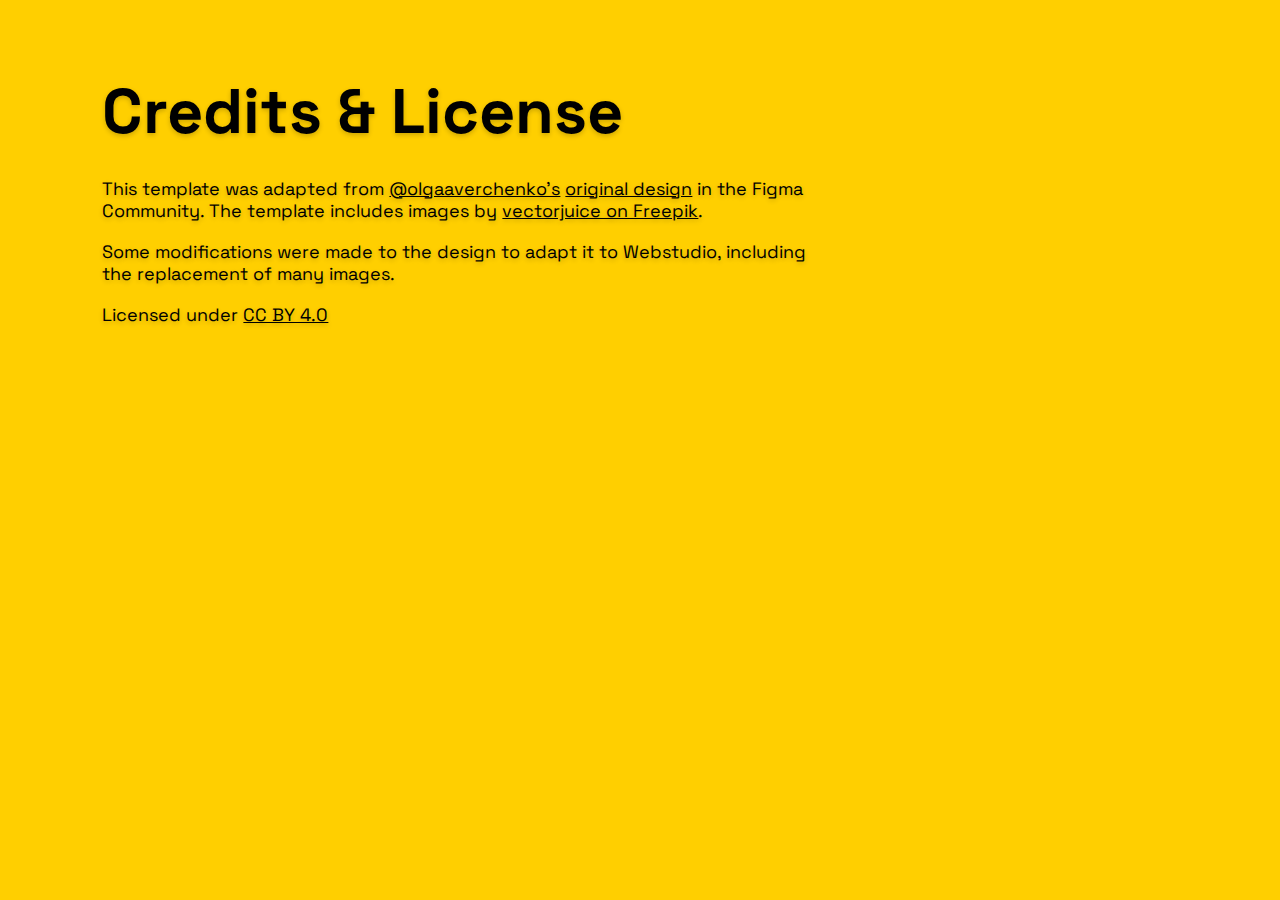
<file: credits/index.html>
<!doctype html>
<html
  lang="en"
  data-ws-project="b6960ecc-0fab-49a2-91eb-7142252a718a"
  data-ws-last-published="2025-12-23T20:10:54.539Z"
>
  <head>
    <link
      rel="stylesheet"
      type="text/css"
      href="/assets/static/app_generated_index-6937cd5a.CXCVG_vi.css"
    />
    <meta charset="UTF-8" />
    <meta name="viewport" content="width=device-width,initial-scale=1" />
    <meta property="og:url" content="https://url/credits" />
    <title>Credits</title>
    <meta property="og:title" content="Credits" />
    <meta property="og:type" content="website" />
    <meta property="og:site_name" content="Positivus" />
    <meta name="robots" content="noindex, nofollow" />
    <meta property="twitter:card" content="summary_large_image" />
    <link rel="icon" href="/assets/logo_r1qaJQiri6sK3rPyq-Sar.svg" />
    <link
      rel="preload"
      href="/assets/SpaceGrotesk-VariableFont_wght_bXdu8z6I3dYnHlxulMG7p.ttf"
      as="font"
      crossorigin="anonymous"
    />
    <script type="application/ld+json">
      {
        "@context": "https://schema.org",
        "@type": "WebSite",
        "name": "Positivus",
        "url": "https://url"
      }
    </script>
  </head>
  <body class="w-body">
    <div class="w-box">
      <main class="w-box">
        <section class="w-box c1hzitv3 c1lb8i4l">
          <div
            class="w-box cayvxmk c1g94nmz crvgmco c1tf9l6w cv8vzg6 c1ixtuxv ccdo1v8 c1o768ho cgjisu9 c3nx5x8 c1buloke cmfd5ud"
          >
            <h1 class="w-heading cmjvuci c10mfbj2 cx6x4m7">
              Credits &amp; License
            </h1>
            <div class="w-box c1r3alm7">
              <p class="w-paragraph">
                This template was adapted from
                <a
                  href="https://www.figma.com/@olgaaverchenko"
                  target="_blank"
                  class="w-rich-text-link c1je04uq c7qy5pm cveejg9 ce9lonv cjrw7s3 c1cwnbqk c3s7c98 c1g6iaa7 cooi6gp cvnld01 ckrvz9r c1lsgh5b c1qcot4p cpta1gi cas8w64 clxubi1 cs2d5f8 ci146ui cv2l5av"
                  >@olgaaverchenko&#x27;s</a
                >
                <a
                  href="https://www.figma.com/community/file/1230604708032389430/positivus-landing-page-design"
                  target="_blank"
                  class="w-rich-text-link c1je04uq c7qy5pm cveejg9 ce9lonv cjrw7s3 c1cwnbqk c3s7c98 c1g6iaa7 cooi6gp cvnld01 ckrvz9r c1lsgh5b c1qcot4p cpta1gi cas8w64 clxubi1 cs2d5f8 ci146ui cv2l5av"
                  >original design</a
                >
                in the Figma Community. The template includes images by
                <a
                  href="https://www.freepik.com/free-vector/pharmaceutical-marketing-abstract-concept-vector-illustration-pharmaceutical-digital-agency-medicine-marketing-strategy-drugs-advertising-medical-equipment-market-promotion-abstract-metaphor_24070982.htm"
                  target="_blank"
                  class="w-rich-text-link c1je04uq c7qy5pm cveejg9 ce9lonv cjrw7s3 c1cwnbqk c3s7c98 c1g6iaa7 cooi6gp cvnld01 ckrvz9r c1lsgh5b c1qcot4p cpta1gi cas8w64 clxubi1 cs2d5f8 ci146ui cv2l5av"
                  >vectorjuice on Freepik</a
                >.
              </p>
              <p class="w-paragraph">
                Some modifications were made to the design to adapt it to
                Webstudio, including the replacement of many images.
              </p>
              <p class="w-paragraph">
                Licensed under
                <a
                  href="https://creativecommons.org/licenses/by/4.0/"
                  target="_blank"
                  class="w-rich-text-link c1je04uq c7qy5pm cveejg9 ce9lonv cjrw7s3 c1cwnbqk c3s7c98 c1g6iaa7 cooi6gp cvnld01 ckrvz9r c1lsgh5b c1qcot4p cpta1gi cas8w64 clxubi1 cs2d5f8 ci146ui cv2l5av"
                  >CC BY 4.0</a
                >
              </p>
            </div>
          </div>
        </section>
      </main>
    </div>
    <script id="vike_pageContext" type="application/json">
      {
        "_urlRewrite": null,
        "pageId": "/pages/credits",
        "routeParams": {},
        "data": {
          "url": "https://url/credits",
          "system": {
            "params": {},
            "search": {},
            "origin": "https://url",
            "pathname": "/credits"
          },
          "resources": {},
          "pageMeta": {
            "title": "Credits",
            "description": "",
            "excludePageFromSearch": true,
            "language": "",
            "socialImageAssetName": "!undefined",
            "socialImageUrl": "",
            "status": 200,
            "redirect": "",
            "custom": []
          }
        }
      }
    </script>
    <script id="vike_globalContext" type="application/json">
      {}
    </script>
    <script
      src="/assets/entries/entry-server-routing.DJWvIjtG.js"
      type="module"
      async
    ></script>
    <link
      rel="modulepreload"
      href="/assets/entries/pages_credits.BlVcVVX6.js"
      as="script"
      type="text/javascript"
    /><link
      rel="modulepreload"
      href="/assets/chunks/chunk-DnubA2KS.js"
      as="script"
      type="text/javascript"
    />
  </body>
</html>
</file>
<file: assets/static/app_generated_index-6937cd5a.CXCVG_vi.css>
@font-face{font-family:Space Grotesk;font-style:normal;font-weight:300 700;font-display:swap;src:url(/assets/SpaceGrotesk-VariableFont_wght_bXdu8z6I3dYnHlxulMG7p.ttf) format("truetype")}@layer presets{:root{display:grid;min-height:100%;font-family:Arial,Roboto,sans-serif;font-size:16px;line-height:1.2;white-space:pre-wrap;white-space-collapse:preserve}b.w-element{font-weight:700;box-sizing:border-box}span.w-element{box-sizing:border-box}body.w-body{box-sizing:border-box;-webkit-font-smoothing:antialiased;-moz-osx-font-smoothing:grayscale;margin:0}div.w-box{box-sizing:border-box}footer.w-box{box-sizing:border-box}main.w-box{box-sizing:border-box}nav.w-box{box-sizing:border-box}section.w-box{box-sizing:border-box}a.w-link{box-sizing:border-box;display:inline-block}div.w-html-embed{display:contents;white-space:normal;white-space-collapse:collapse}h1.w-heading,h2.w-heading,h3.w-heading,p.w-paragraph{box-sizing:border-box}img.w-image{box-sizing:border-box;max-width:100%;display:block;height:auto}div.w-accordion,div.w-item{box-sizing:border-box}h3.w-item-header{box-sizing:border-box;margin-top:0;margin-bottom:0}button.w-item-trigger{font-family:inherit;font-size:100%;line-height:1.15;box-sizing:border-box;text-transform:none;background-color:transparent;background-image:none;border:0px solid rgb(226 232 240 / 1);margin:0;padding:0}div.w-item-content{box-sizing:border-box}div.w-text{box-sizing:border-box;min-height:1em}hr.w-separator{height:1px;color:inherit;box-sizing:border-box;background-color:gray;border-top-style:none;border-right-style:none;border-left-style:none;border-bottom-style:none}form.w-webhook-form{box-sizing:border-box}button.w-button{font-family:inherit;font-size:100%;line-height:1.15;box-sizing:border-box;border-top-style:solid;border-right-style:solid;border-bottom-style:solid;border-left-style:solid;text-transform:none;margin:0}label.w-label{box-sizing:border-box}input.w-text-input{font-family:inherit;font-size:100%;line-height:1.15;box-sizing:border-box;border-top-style:solid;border-right-style:solid;border-bottom-style:solid;border-left-style:solid;display:block;margin:0}textarea.w-text-area{font-family:inherit;font-size:100%;line-height:1.15;box-sizing:border-box;border-top-style:solid;border-right-style:solid;border-bottom-style:solid;border-left-style:solid;resize:none;display:block;margin:0}div.w-dialog-overlay,div.w-dialog-content{box-sizing:border-box}button.w-close-button{background-color:transparent;background-image:none;font-family:inherit;font-size:100%;line-height:1.15;box-sizing:border-box;text-transform:none;border:0px solid rgb(226 232 240 / 1);margin:0;padding:0}a.w-rich-text-link{box-sizing:border-box;display:inline-block}blockquote.w-blockquote{margin:0 0 10px;padding:10px 20px;border-left:5px solid rgb(226 226 226 / 1)}span.w-text-1{box-sizing:border-box}ol.w-list{box-sizing:border-box;margin-top:0;margin-bottom:10px;padding-left:40px}li.w-list-item{box-sizing:border-box}code.w-code-text{font-family:ui-monospace,SFMono-Regular,Consolas,Liberation Mono,Menlo,monospace;font-size:1em;box-sizing:border-box;display:block;padding-left:.2em;padding-right:.2em;background-color:#eee;white-space:pre-wrap;white-space-collapse:preserve}div.w-radio-group{box-sizing:border-box}button.w-radio-group-item{font-family:inherit;font-size:100%;line-height:1.15;box-sizing:border-box;text-transform:none;background-color:transparent;background-image:none;border:0px solid rgb(226 232 240 / 1);margin:0;padding:0}span.w-radio-group-indicator{box-sizing:border-box}}@media all{:root{--font-lineheight-00: .95;--font-lineheight-0: 1.1;--font-lineheight-1: 1.25;--font-lineheight-2: 1.375;--font-lineheight-3: 1.5;--font-lineheight-4: 1.75;--font-lineheight-5: 2;--font-letterspacing-0: -.05em;--font-letterspacing-1: .025em;--font-letterspacing-2: .05em;--font-letterspacing-3: .075em;--font-letterspacing-4: .15em;--font-letterspacing-5: .5em;--font-letterspacing-6: .75em;--font-letterspacing-7: 1em;--font-size-00: .5rem;--font-size-0: .75rem;--font-size-1: 1rem;--font-size-2: 1.1rem;--font-size-3: 1.25rem;--font-size-4: 1.5rem;--font-size-5: 2rem;--font-size-6: 2.5rem;--font-size-7: 3rem;--font-size-8: 3.5rem;--font-size-fluid-0: clamp(.75rem,2vw,1rem);--font-size-fluid-1: clamp(1rem,4vw,1.5rem);--font-size-fluid-2: clamp(1.5rem,6vw,2.5rem);--font-size-fluid-3: clamp(2rem,9vw,3.5rem);--size-000: -.5rem;--size-00: -.25rem;--size-1: .25rem;--size-2: .5rem;--size-3: 1rem;--size-4: 1.25rem;--size-5: 1.5rem;--size-6: 1.75rem;--size-7: 2rem;--size-8: 3rem;--size-9: 4rem;--size-10: 5rem;--size-11: 7.5rem;--size-12: 10rem;--size-13: 15rem;--size-14: 20rem;--size-15: 30rem;--size-px-000: -8px;--size-px-00: -4px;--size-px-1: 4px;--size-px-2: 8px;--size-px-3: 16px;--size-px-4: 20px;--size-px-5: 24px;--size-px-6: 28px;--size-px-7: 32px;--size-px-8: 48px;--size-px-9: 64px;--size-px-10: 80px;--size-px-11: 120px;--size-px-12: 160px;--size-px-13: 240px;--size-px-14: 320px;--size-px-15: 480px;--size-fluid-1: clamp(.5rem,1vw,1rem);--size-fluid-2: clamp(1rem,2vw,1.5rem);--size-fluid-3: clamp(1.5rem,3vw,2rem);--size-fluid-4: clamp(2rem,4vw,3rem);--size-fluid-5: clamp(4rem,5vw,5rem);--size-fluid-6: clamp(5rem,7vw,7.5rem);--size-fluid-7: clamp(7.5rem,10vw,10rem);--size-fluid-8: clamp(10rem,20vw,15rem);--size-fluid-9: clamp(15rem,30vw,20rem);--size-fluid-10: clamp(20rem,40vw,30rem);--size-content-1: 20ch;--size-content-2: 45ch;--size-content-3: 60ch;--size-header-1: 20ch;--size-header-2: 25ch;--size-header-3: 35ch;--size-xxs: 240px;--size-xs: 360px;--size-sm: 480px;--size-md: 768px;--size-lg: 1024px;--size-xl: 1440px;--size-xxl: 1920px;--size-relative-000: -.5ch;--size-relative-00: -.25ch;--size-relative-1: .25ch;--size-relative-2: .5ch;--size-relative-3: 1ch;--size-relative-4: 1.25ch;--size-relative-5: 1.5ch;--size-relative-6: 1.75ch;--size-relative-7: 2ch;--size-relative-8: 3ch;--size-relative-9: 4ch;--size-relative-10: 5ch;--size-relative-11: 7.5ch;--size-relative-12: 10ch;--size-relative-13: 15ch;--size-relative-14: 20ch;--size-relative-15: 30ch;--ease-1: cubic-bezier(.25,0,.5,1);--ease-2: cubic-bezier(.25,0,.4,1);--ease-3: cubic-bezier(.25,0,.3,1);--ease-4: cubic-bezier(.25,0,.2,1);--ease-5: cubic-bezier(.25,0,.1,1);--ease-in-1: cubic-bezier(.25,0,1,1);--ease-in-2: cubic-bezier(.5,0,1,1);--ease-in-3: cubic-bezier(.7,0,1,1);--ease-in-4: cubic-bezier(.9,0,1,1);--ease-in-5: cubic-bezier(1,0,1,1);--ease-out-1: cubic-bezier(0,0,.75,1);--ease-out-2: cubic-bezier(0,0,.5,1);--ease-out-3: cubic-bezier(0,0,.3,1);--ease-out-4: cubic-bezier(0,0,.1,1);--ease-out-5: cubic-bezier(0,0,0,1);--ease-in-out-1: cubic-bezier(.1,0,.9,1);--ease-in-out-2: cubic-bezier(.3,0,.7,1);--ease-in-out-3: cubic-bezier(.5,0,.5,1);--ease-in-out-4: cubic-bezier(.7,0,.3,1);--ease-in-out-5: cubic-bezier(.9,0,.1,1);--ease-elastic-out-1: cubic-bezier(.5,.75,.75,1.25);--ease-elastic-out-2: cubic-bezier(.5,1,.75,1.25);--ease-elastic-out-3: cubic-bezier(.5,1.25,.75,1.25);--ease-elastic-out-4: cubic-bezier(.5,1.5,.75,1.25);--ease-elastic-out-5: cubic-bezier(.5,1.75,.75,1.25);--ease-elastic-in-1: cubic-bezier(.5,-.25,.75,1);--ease-elastic-in-2: cubic-bezier(.5,-.5,.75,1);--ease-elastic-in-3: cubic-bezier(.5,-.75,.75,1);--ease-elastic-in-4: cubic-bezier(.5,-1,.75,1);--ease-elastic-in-5: cubic-bezier(.5,-1.25,.75,1);--ease-elastic-in-out-1: cubic-bezier(.5,-.1,.1,1.5);--ease-elastic-in-out-2: cubic-bezier(.5,-.3,.1,1.5);--ease-elastic-in-out-3: cubic-bezier(.5,-.5,.1,1.5);--ease-elastic-in-out-4: cubic-bezier(.5,-.7,.1,1.5);--ease-elastic-in-out-5: cubic-bezier(.5,-.9,.1,1.5);--ease-step-1: steps(2);--ease-step-2: steps(3);--ease-step-3: steps(4);--ease-step-4: steps(7);--ease-step-5: steps(10);--ease-elastic-1: var(--ease-elastic-out-1);--ease-elastic-2: var(--ease-elastic-out-2);--ease-elastic-3: var(--ease-elastic-out-3);--ease-elastic-4: var(--ease-elastic-out-4);--ease-elastic-5: var(--ease-elastic-out-5);--ease-squish-1: var(--ease-elastic-in-out-1);--ease-squish-2: var(--ease-elastic-in-out-2);--ease-squish-3: var(--ease-elastic-in-out-3);--ease-squish-4: var(--ease-elastic-in-out-4);--ease-squish-5: var(--ease-elastic-in-out-5);--ease-spring-1: linear(0,.006,.025 2.8%,.101 6.1%,.539 18.9%,.721 25.3%,.849 31.5%,.937 38.1%,.968 41.8%,.991 45.7%,1.006 50.1%,1.015 55%,1.017 63.9%,1.001);--ease-spring-2: linear(0,.007,.029 2.2%,.118 4.7%,.625 14.4%,.826 19%,.902,.962,1.008 26.1%,1.041 28.7%,1.064 32.1%,1.07 36%,1.061 40.5%,1.015 53.4%,.999 61.6%,.995 71.2%,1);--ease-spring-3: linear(0,.009,.035 2.1%,.141 4.4%,.723 12.9%,.938 16.7%,1.017,1.077,1.121,1.149 24.3%,1.159,1.163,1.161,1.154 29.9%,1.129 32.8%,1.051 39.6%,1.017 43.1%,.991,.977 51%,.974 53.8%,.975 57.1%,.997 69.8%,1.003 76.9%,1);--ease-spring-4: linear(0,.009,.037 1.7%,.153 3.6%,.776 10.3%,1.001,1.142 16%,1.185,1.209 19%,1.215 19.9% 20.8%,1.199,1.165 25%,1.056 30.3%,1.008 33%,.973,.955 39.2%,.953 41.1%,.957 43.3%,.998 53.3%,1.009 59.1% 63.7%,.998 78.9%,1);--ease-spring-5: linear(0,.01,.04 1.6%,.161 3.3%,.816 9.4%,1.046,1.189 14.4%,1.231,1.254 17%,1.259,1.257 18.6%,1.236,1.194 22.3%,1.057 27%,.999 29.4%,.955 32.1%,.942,.935 34.9%,.933,.939 38.4%,1 47.3%,1.011,1.017 52.6%,1.016 56.4%,1 65.2%,.996 70.2%,1.001 87.2%,1);--ease-bounce-1: linear(0,.004,.016,.035,.063,.098,.141,.191,.25,.316,.391 36.8%,.563,.766,1 58.8%,.946,.908 69.1%,.895,.885,.879,.878,.879,.885,.895,.908 89.7%,.946,1);--ease-bounce-2: linear(0,.004,.016,.035,.063,.098,.141 15.1%,.25,.391,.562,.765,1,.892 45.2%,.849,.815,.788,.769,.757,.753,.757,.769,.788,.815,.85,.892 75.2%,1 80.2%,.973,.954,.943,.939,.943,.954,.973,1);--ease-bounce-3: linear(0,.004,.016,.035,.062,.098,.141 11.4%,.25,.39,.562,.764,1 30.3%,.847 34.8%,.787,.737,.699,.672,.655,.65,.656,.672,.699,.738,.787,.847 61.7%,1 66.2%,.946,.908,.885 74.2%,.879,.878,.879,.885 79.5%,.908,.946,1 87.4%,.981,.968,.96,.957,.96,.968,.981,1);--ease-bounce-4: linear(0,.004,.016 3%,.062,.141,.25,.391,.562 18.2%,1 24.3%,.81,.676 32.3%,.629,.595,.575,.568,.575,.595,.629,.676 48.2%,.811,1 56.2%,.918,.86,.825,.814,.825,.86,.918,1 77.2%,.94 80.6%,.925,.92,.925,.94 87.5%,1 90.9%,.974,.965,.974,1);--ease-bounce-5: linear(0,.004,.016 2.5%,.063,.141,.25 10.1%,.562,1 20.2%,.783,.627,.534 30.9%,.511,.503,.511,.534 38%,.627,.782,1 48.7%,.892,.815,.769 56.3%,.757,.753,.757,.769 61.3%,.815,.892,1 68.8%,.908 72.4%,.885,.878,.885,.908 79.4%,1 83%,.954 85.5%,.943,.939,.943,.954 90.5%,1 93%,.977,.97,.977,1);--layer-1: 1;--layer-2: 2;--layer-3: 3;--layer-4: 4;--layer-5: 5;--layer-important: 2147483647;--shadow-color: 220 3% 15%;--shadow-strength: 1%;--inner-shadow-highlight: inset 0-.5px 0 0#fff,inset 0 .5px 0 0 rgba(0,0,0,.067);--shadow-1: 0 1px 2px -1px hsl(var(--shadow-color)/calc(var(--shadow-strength) + 9%));--shadow-2: 0 3px 5px -2px hsl(var(--shadow-color)/calc(var(--shadow-strength) + 3%)),0 7px 14px -5px hsl(var(--shadow-color)/calc(var(--shadow-strength) + 5%));--shadow-3: 0 -1px 3px 0 hsl(var(--shadow-color)/calc(var(--shadow-strength) + 2%)),0 1px 2px -5px hsl(var(--shadow-color)/calc(var(--shadow-strength) + 2%)),0 2px 5px -5px hsl(var(--shadow-color)/calc(var(--shadow-strength) + 4%)),0 4px 12px -5px hsl(var(--shadow-color)/calc(var(--shadow-strength) + 5%)),0 12px 15px -5px hsl(var(--shadow-color)/calc(var(--shadow-strength) + 7%));--shadow-4: 0 -2px 5px 0 hsl(var(--shadow-color)/calc(var(--shadow-strength) + 2%)),0 1px 1px -2px hsl(var(--shadow-color)/calc(var(--shadow-strength) + 3%)),0 2px 2px -2px hsl(var(--shadow-color)/calc(var(--shadow-strength) + 3%)),0 5px 5px -2px hsl(var(--shadow-color)/calc(var(--shadow-strength) + 4%)),0 9px 9px -2px hsl(var(--shadow-color)/calc(var(--shadow-strength) + 5%)),0 16px 16px -2px hsl(var(--shadow-color)/calc(var(--shadow-strength) + 6%));--shadow-5: 0 -1px 2px 0 hsl(var(--shadow-color)/calc(var(--shadow-strength) + 2%)),0 2px 1px -2px hsl(var(--shadow-color)/calc(var(--shadow-strength) + 3%)),0 5px 5px -2px hsl(var(--shadow-color)/calc(var(--shadow-strength) + 3%)),0 10px 10px -2px hsl(var(--shadow-color)/calc(var(--shadow-strength) + 4%)),0 20px 20px -2px hsl(var(--shadow-color)/calc(var(--shadow-strength) + 5%)),0 40px 40px -2px hsl(var(--shadow-color)/calc(var(--shadow-strength) + 7%));--shadow-6: 0 -1px 2px 0 hsl(var(--shadow-color)/calc(var(--shadow-strength) + 2%)),0 3px 2px -2px hsl(var(--shadow-color)/calc(var(--shadow-strength) + 3%)),0 7px 5px -2px hsl(var(--shadow-color)/calc(var(--shadow-strength) + 3%)),0 12px 10px -2px hsl(var(--shadow-color)/calc(var(--shadow-strength) + 4%)),0 22px 18px -2px hsl(var(--shadow-color)/calc(var(--shadow-strength) + 5%)),0 41px 33px -2px hsl(var(--shadow-color)/calc(var(--shadow-strength) + 6%)),0 100px 80px -2px hsl(var(--shadow-color)/calc(var(--shadow-strength) + 7%));--inner-shadow-0: inset 0 0 0 1px hsl(var(--shadow-color)/calc(var(--shadow-strength) + 9%));--inner-shadow-1: inset 0 1px 2px 0 hsl(var(--shadow-color)/calc(var(--shadow-strength) + 9%)),var(--inner-shadow-highlight);--inner-shadow-2: inset 0 1px 4px 0 hsl(var(--shadow-color)/calc(var(--shadow-strength) + 9%)),var(--inner-shadow-highlight);--inner-shadow-3: inset 0 2px 8px 0 hsl(var(--shadow-color)/calc(var(--shadow-strength) + 9%)),var(--inner-shadow-highlight);--inner-shadow-4: inset 0 2px 14px 0 hsl(var(--shadow-color)/calc(var(--shadow-strength) + 9%)),var(--inner-shadow-highlight);--ratio-square: 1;--ratio-landscape: 4/3;--ratio-portrait: 3/4;--ratio-widescreen: 16/9;--ratio-ultrawide: 18/5;--ratio-golden: 1.618/1;--gray-0: rgb(255 255 255 / 1);--gray-1: rgb(243 243 243 / 1);--gray-2: unset;--gray-3: unset;--gray-4: unset;--gray-5: unset;--gray-6: rgb(229 229 229 / 1);--gray-7: unset;--gray-8: rgb(137 137 137 / 1);--gray-9: rgb(41 42 50 / 1);--gray-10: rgb(35 31 32 / 1);--gray-11: unset;--gray-12: rgb(0 0 0 / 1);--stone-0: rgb(248 250 251 / 1);--stone-1: rgb(242 244 246 / 1);--stone-2: rgb(235 237 239 / 1);--stone-3: rgb(224 228 229 / 1);--stone-4: rgb(209 214 216 / 1);--stone-5: rgb(177 182 185 / 1);--stone-6: rgb(151 155 157 / 1);--stone-7: rgb(126 130 130 / 1);--stone-8: rgb(102 105 104 / 1);--stone-9: rgb(80 81 79 / 1);--stone-10: rgb(58 58 55 / 1);--stone-11: rgb(37 37 33 / 1);--stone-12: rgb(18 18 16 / 1);--red-0: rgb(255 245 245 / 1);--red-1: rgb(255 227 227 / 1);--red-2: rgb(255 201 201 / 1);--red-3: rgb(255 168 168 / 1);--red-4: rgb(255 135 135 / 1);--red-5: rgb(255 107 107 / 1);--red-6: rgb(250 82 82 / 1);--red-7: rgb(240 62 62 / 1);--red-8: rgb(224 49 49 / 1);--red-9: rgb(201 42 42 / 1);--red-10: rgb(176 37 37 / 1);--red-11: rgb(150 32 32 / 1);--red-12: rgb(125 26 26 / 1);--pink-0: rgb(255 240 246 / 1);--pink-1: rgb(255 222 235 / 1);--pink-2: rgb(252 194 215 / 1);--pink-3: rgb(250 162 193 / 1);--pink-4: rgb(247 131 172 / 1);--pink-5: rgb(240 101 149 / 1);--pink-6: rgb(230 73 128 / 1);--pink-7: rgb(214 51 108 / 1);--pink-8: rgb(194 37 92 / 1);--pink-9: rgb(166 30 77 / 1);--pink-10: rgb(140 25 65 / 1);--pink-11: rgb(115 21 54 / 1);--pink-12: rgb(89 16 42 / 1);--purple-0: rgb(248 240 252 / 1);--purple-1: rgb(243 217 250 / 1);--purple-2: rgb(238 190 250 / 1);--purple-3: rgb(229 153 247 / 1);--purple-4: rgb(218 119 242 / 1);--purple-5: rgb(204 93 232 / 1);--purple-6: rgb(190 75 219 / 1);--purple-7: rgb(174 62 201 / 1);--purple-8: rgb(156 54 181 / 1);--purple-9: rgb(134 46 156 / 1);--purple-10: rgb(112 38 130 / 1);--purple-11: rgb(90 30 105 / 1);--purple-12: rgb(68 23 79 / 1);--violet-0: rgb(243 240 255 / 1);--violet-1: rgb(229 219 255 / 1);--violet-2: rgb(208 191 255 / 1);--violet-3: rgb(177 151 252 / 1);--violet-4: rgb(151 117 250 / 1);--violet-5: rgb(132 94 247 / 1);--violet-6: rgb(121 80 242 / 1);--violet-7: rgb(112 72 232 / 1);--violet-8: rgb(103 65 217 / 1);--violet-9: rgb(95 61 196 / 1);--violet-10: rgb(82 53 171 / 1);--violet-11: rgb(70 45 145 / 1);--violet-12: rgb(58 37 120 / 1);--indigo-0: rgb(237 242 255 / 1);--indigo-1: rgb(219 228 255 / 1);--indigo-2: rgb(186 200 255 / 1);--indigo-3: rgb(145 167 255 / 1);--indigo-4: rgb(116 143 252 / 1);--indigo-5: rgb(92 124 250 / 1);--indigo-6: rgb(76 110 245 / 1);--indigo-7: rgb(66 99 235 / 1);--indigo-8: rgb(59 91 219 / 1);--indigo-9: rgb(54 79 199 / 1);--indigo-10: rgb(47 68 173 / 1);--indigo-11: rgb(40 58 148 / 1);--indigo-12: rgb(33 48 122 / 1);--blue-0: unset;--blue-1: unset;--blue-2: unset;--blue-3: unset;--blue-4: unset;--blue-5: unset;--blue-6: rgb(26 27 38 / 1);--blue-7: unset;--blue-8: unset;--blue-9: unset;--blue-10: unset;--blue-11: rgb(25 26 35 / 1);--blue-12: unset;--cyan-0: rgb(227 250 252 / 1);--cyan-1: rgb(197 246 250 / 1);--cyan-2: rgb(153 233 242 / 1);--cyan-3: rgb(102 217 232 / 1);--cyan-4: rgb(59 201 219 / 1);--cyan-5: rgb(34 184 207 / 1);--cyan-6: rgb(21 170 191 / 1);--cyan-7: rgb(16 152 173 / 1);--cyan-8: rgb(12 133 153 / 1);--cyan-9: rgb(11 114 133 / 1);--cyan-10: rgb(9 92 107 / 1);--cyan-11: rgb(7 70 82 / 1);--cyan-12: rgb(5 48 56 / 1);--teal-0: rgb(230 252 245 / 1);--teal-1: rgb(195 250 232 / 1);--teal-2: rgb(150 242 215 / 1);--teal-3: rgb(99 230 190 / 1);--teal-4: rgb(56 217 169 / 1);--teal-5: rgb(32 201 151 / 1);--teal-6: rgb(18 184 134 / 1);--teal-7: rgb(12 166 120 / 1);--teal-8: rgb(9 146 104 / 1);--teal-9: rgb(8 127 91 / 1);--teal-10: rgb(6 102 73 / 1);--teal-11: rgb(5 77 55 / 1);--teal-12: rgb(3 51 37 / 1);--green-0: unset;--green-1: unset;--green-2: unset;--green-3: unset;--green-4: unset;--green-5: unset;--green-6: rgb(185 255 102 / 1);--green-7: unset;--green-8: unset;--green-9: unset;--green-10: unset;--green-11: unset;--green-12: unset;--lime-0: unset;--lime-1: unset;--lime-2: unset;--lime-3: unset;--lime-4: unset;--lime-5: unset;--lime-6: rgb(185 255 102 / 1);--lime-7: unset;--lime-8: unset;--lime-9: unset;--lime-10: unset;--lime-11: unset;--lime-12: unset;--yellow-0: rgb(255 249 219 / 1);--yellow-1: rgb(255 243 191 / 1);--yellow-2: rgb(255 236 153 / 1);--yellow-3: rgb(255 224 102 / 1);--yellow-4: rgb(255 212 59 / 1);--yellow-5: rgb(252 196 25 / 1);--yellow-6: rgb(250 176 5 / 1);--yellow-7: rgb(245 159 0 / 1);--yellow-8: rgb(240 140 0 / 1);--yellow-9: rgb(230 119 0 / 1);--yellow-10: rgb(179 92 0 / 1);--yellow-11: rgb(128 66 0 / 1);--yellow-12: rgb(102 53 0 / 1);--orange-0: rgb(255 244 230 / 1);--orange-1: rgb(255 232 204 / 1);--orange-2: rgb(255 216 168 / 1);--orange-3: rgb(255 192 120 / 1);--orange-4: rgb(255 169 77 / 1);--orange-5: rgb(255 146 43 / 1);--orange-6: rgb(253 126 20 / 1);--orange-7: rgb(247 103 7 / 1);--orange-8: rgb(232 89 12 / 1);--orange-9: rgb(217 72 15 / 1);--orange-10: rgb(191 64 13 / 1);--orange-11: rgb(153 51 11 / 1);--orange-12: rgb(128 43 9 / 1);--choco-0: rgb(255 248 220 / 1);--choco-1: rgb(252 225 188 / 1);--choco-2: rgb(247 202 158 / 1);--choco-3: rgb(241 178 128 / 1);--choco-4: rgb(233 155 98 / 1);--choco-5: rgb(223 133 69 / 1);--choco-6: rgb(212 110 37 / 1);--choco-7: rgb(189 95 27 / 1);--choco-8: rgb(164 81 23 / 1);--choco-9: rgb(138 69 19 / 1);--choco-10: rgb(112 58 19 / 1);--choco-11: rgb(87 47 18 / 1);--choco-12: rgb(61 33 13 / 1);--brown-0: rgb(250 244 235 / 1);--brown-1: rgb(237 224 209 / 1);--brown-2: rgb(224 202 183 / 1);--brown-3: rgb(211 183 158 / 1);--brown-4: rgb(197 162 133 / 1);--brown-5: rgb(183 143 109 / 1);--brown-6: rgb(168 124 86 / 1);--brown-7: rgb(149 107 71 / 1);--brown-8: rgb(130 91 58 / 1);--brown-9: rgb(111 75 45 / 1);--brown-10: rgb(94 58 33 / 1);--brown-11: rgb(78 43 21 / 1);--brown-12: rgb(66 36 18 / 1);--sand-0: rgb(248 250 251 / 1);--sand-1: rgb(230 228 220 / 1);--sand-2: rgb(213 207 189 / 1);--sand-3: rgb(194 185 160 / 1);--sand-4: rgb(174 165 140 / 1);--sand-5: rgb(154 145 120 / 1);--sand-6: rgb(134 124 101 / 1);--sand-7: rgb(115 106 83 / 1);--sand-8: rgb(95 87 70 / 1);--sand-9: rgb(75 70 57 / 1);--sand-10: rgb(56 53 45 / 1);--sand-11: rgb(37 37 33 / 1);--sand-12: rgb(18 18 16 / 1);--camo-0: rgb(249 251 231 / 1);--camo-1: rgb(232 237 156 / 1);--camo-2: rgb(210 223 78 / 1);--camo-3: rgb(194 206 52 / 1);--camo-4: rgb(181 187 46 / 1);--camo-5: rgb(167 168 39 / 1);--camo-6: rgb(153 150 33 / 1);--camo-7: rgb(140 133 28 / 1);--camo-8: rgb(126 116 22 / 1);--camo-9: rgb(109 100 20 / 1);--camo-10: rgb(93 84 17 / 1);--camo-11: rgb(77 70 14 / 1);--camo-12: rgb(54 48 10 / 1);--jungle-0: rgb(236 254 176 / 1);--jungle-1: rgb(222 243 154 / 1);--jungle-2: rgb(208 232 132 / 1);--jungle-3: rgb(194 221 110 / 1);--jungle-4: rgb(181 209 91 / 1);--jungle-5: rgb(168 198 72 / 1);--jungle-6: rgb(155 187 54 / 1);--jungle-7: rgb(143 176 36 / 1);--jungle-8: rgb(132 165 19 / 1);--jungle-9: rgb(122 153 8 / 1);--jungle-10: rgb(101 128 6 / 1);--jungle-11: rgb(81 102 5 / 1);--jungle-12: rgb(61 77 4 / 1);--gradient-1: linear-gradient(to bottom right,#1f005c,#5b0060,#870160,#ac255e,#ca485c,#e16b5c,#f39060,#ffb56b);--gradient-2: linear-gradient(to bottom right,#48005c,#8300e2,#a269ff);--gradient-3: radial-gradient(circle at top right,#0ff,rgba(0,255,255,0)),radial-gradient(circle at bottom left,#ff1492,rgba(255,20,146,0));--gradient-4: linear-gradient(to bottom right,#00f5a0,#00d9f5);--gradient-5: conic-gradient(from -270deg at 75% 110%,#f0f,#fffaf0);--gradient-6: conic-gradient(from -90deg at top left,#000,#fff);--gradient-7: linear-gradient(to bottom right,#72c6ef,#004e8f);--gradient-8: conic-gradient(from 90deg at 50% 0%,#111,50%,#222,#111);--gradient-9: conic-gradient(from .5turn at bottom center,#add8e6,#fff);--gradient-10: conic-gradient(from 90deg at 40% -25%,gold,#f79d03,#ee6907,#e6390a,#de0d0d,#d61039,#cf1261,#c71585,#cf1261,#d61039,#de0d0d,#ee6907,#f79d03,gold,gold,gold);--gradient-11: conic-gradient(at bottom left,#ff1493,cyan);--gradient-12: conic-gradient(from 90deg at 25% -10%,#ff4500,#d3f340,#7bee85,#afeeee,#7bee85);--gradient-13: radial-gradient(circle at 50% 200%,#000142,#3b0083,#b300c3,#ff059f,#ff4661,#ffad86,#fff3c7);--gradient-14: conic-gradient(at top right,lime,cyan);--gradient-15: linear-gradient(to bottom right,#c7d2fe,#fecaca,#fef3c7);--gradient-16: radial-gradient(circle at 50% -250%,#374151,#111827,#000);--gradient-17: conic-gradient(from -90deg at 50% -25%,blue,#8a2be2);--gradient-18: linear-gradient(0deg,rgba(255,0,0,.8),rgba(255,0,0,0) 75%),linear-gradient(60deg,rgba(255,255,0,.8),rgba(255,255,0,0) 75%),linear-gradient(120deg,rgba(0,255,0,.8),rgba(0,255,0,0) 75%),linear-gradient(180deg,rgba(0,255,255,.8),rgba(0,255,255,0) 75%),linear-gradient(240deg,rgba(0,0,255,.8),rgba(0,0,255,0) 75%),linear-gradient(300deg,rgba(255,0,255,.8),rgba(255,0,255,0) 75%);--gradient-19: linear-gradient(to bottom right,#ffe259,#ffa751);--gradient-20: conic-gradient(from -135deg at -10%center,orange,#ff7715,#ff522a,#ff3f47,#ff5482,#ff69b4);--gradient-21: conic-gradient(from -90deg at 25% 115%,red,#f06,#f0c,#c0f,#60f,#00f,#00f,#00f,#00f);--gradient-22: linear-gradient(to bottom right,#acb6e5,#86fde8);--gradient-23: linear-gradient(to bottom right,#536976,#292e49);--gradient-24: conic-gradient(from .5turn at 0% 0%,#00c476,10%,#82b0ff,90%,#00c476);--gradient-25: conic-gradient(at 125% 50%,#b78cf7,#ff7c94,#ffcf0d,#ff7c94,#b78cf7);--gradient-26: linear-gradient(to bottom right,#9796f0,#fbc7d4);--gradient-27: conic-gradient(from .5turn at bottom left,#ff1493,#639);--gradient-28: conic-gradient(from -90deg at 50% 105%,#fff,orchid);--gradient-29: radial-gradient(circle at top right,#bfb3ff,rgba(191,179,255,0)),radial-gradient(circle at bottom left,#86acf9,rgba(134,172,249,0));--gradient-30: radial-gradient(circle at top right,#00ff80,rgba(0,255,128,0)),radial-gradient(circle at bottom left,#adffd6,rgba(173,255,214,0));--noise-1: url("data:image/svg+xml;charset=utf-8,%3Csvg viewBox='0 0 200 200' xmlns='http://www.w3.org/2000/svg'%3E%3Cfilter id='a'%3E%3CfeTurbulence type='fractalNoise' baseFrequency='.005' numOctaves='2' stitchTiles='stitch'/%3E%3C/filter%3E%3Crect width='100%25' height='100%25' filter='url(%23a)'/%3E%3C/svg%3E");--noise-2: url("data:image/svg+xml;charset=utf-8,%3Csvg viewBox='0 0 300 300' xmlns='http://www.w3.org/2000/svg'%3E%3Cfilter id='a'%3E%3CfeTurbulence type='fractalNoise' baseFrequency='.05' stitchTiles='stitch'/%3E%3C/filter%3E%3Crect width='100%25' height='100%25' filter='url(%23a)'/%3E%3C/svg%3E");--noise-3: url("data:image/svg+xml;charset=utf-8,%3Csvg viewBox='0 0 1024 1024' xmlns='http://www.w3.org/2000/svg'%3E%3Cfilter id='a'%3E%3CfeTurbulence type='fractalNoise' baseFrequency='.25' stitchTiles='stitch'/%3E%3C/filter%3E%3Crect width='100%25' height='100%25' filter='url(%23a)'/%3E%3C/svg%3E");--noise-4: url("data:image/svg+xml;charset=utf-8,%3Csvg viewBox='0 0 2056 2056' xmlns='http://www.w3.org/2000/svg'%3E%3Cfilter id='a'%3E%3CfeTurbulence type='fractalNoise' baseFrequency='.5' stitchTiles='stitch'/%3E%3C/filter%3E%3Crect width='100%25' height='100%25' filter='url(%23a)'/%3E%3C/svg%3E");--noise-5: url("data:image/svg+xml;charset=utf-8,%3Csvg viewBox='0 0 2056 2056' xmlns='http://www.w3.org/2000/svg'%3E%3Cfilter id='a'%3E%3CfeTurbulence type='fractalNoise' baseFrequency='.75' stitchTiles='stitch'/%3E%3C/filter%3E%3Crect width='100%25' height='100%25' filter='url(%23a)'/%3E%3C/svg%3E");--noise-filter-1: contrast(300%) brightness(100%);--noise-filter-2: contrast(200%) brightness(150%);--noise-filter-3: contrast(200%) brightness(250%);--noise-filter-4: contrast(200%) brightness(500%);--noise-filter-5: contrast(200%) brightness(1000%);--border-size-1: 1px;--border-size-2: 2px;--border-size-3: 5px;--border-size-4: 10px;--border-size-5: 25px;--radius-1: 8px;--radius-2: unset;--radius-3: .75rem;--radius-4: 2rem;--radius-5: unset;--radius-6: unset;--radius-round: 100000px;--radius-conditional-1: clamp(0px, calc(100vw - 100%) * 1e5,var(--radius-1));--radius-conditional-2: clamp(0px, calc(100vw - 100%) * 1e5,var(--radius-2));--radius-conditional-3: clamp(0px, calc(100vw - 100%) * 1e5,var(--radius-3));--radius-conditional-4: clamp(0px, calc(100vw - 100%) * 1e5,var(--radius-4));--radius-conditional-5: clamp(0px, calc(100vw - 100%) * 1e5,var(--radius-5));--radius-conditional-6: clamp(0px, calc(100vw - 100%) * 1e5,var(--radius-6));font-family:Space Grotesk,sans-serif;font-size:18px;color:#000;background-color:#ffcf00;--gap-xs: var(--size-2);--gap-s: var(--size-fluid-2);--gap-m: var(--size-fluid-5);--gap-l: var(--size-fluid-7);--shadow-3d: 0 5px 0 0 var(--foreground-primary);--duration-default: .15s;--easing-default: var(--ease-out-3);--spacing-default: var(--size-fluid-4);line-height:var(--font-lineheight-1, 1.25);--focus-color: var(--foreground-accent, rgb(185 255 102 / 1));--focus-width: var(--border-size-3, 5px);--focus-offset: 0;--foreground-primary: var(--gray-12, rgb(0 0 0 / 1));--foreground-secondary: var(--blue-11);--foreground-accent: var(--green-6);--foreground-muted: var(--gray-8, rgb(137 137 137 / 1));--foreground-border: var(--blue-11, rgb(25 26 35 / 1));--background-primary: var(--gray-0, rgb(255 255 255 / 1));--background-secondary: var(--gray-1, rgb(243 243 243 / 1));--background-card: rgb(227 223 223 / 1);--background-accent: var(--gray-12, rgb(0 0 0 / 1));--foreground-invert: var(--background-primary, rgb(255 255 255 / 1));--background-tertiary: rgb(132 201 110 / 1);text-shadow:0px 2px 5px rgb(0 0 0 / .2);border-top-color:#fff;border-right-color:#fff;border-bottom-color:#fff;border-left-color:#fff}.c1hzitv3{padding-top:var(--size-fluid-5)}.c1lb8i4l{padding-bottom:var(--size-fluid-5)}.cayvxmk{margin-right:auto}.c1g94nmz{margin-left:auto}.crvgmco{padding-left:calc(var(--spacing-default) * 2)}.c1tf9l6w{padding-right:calc(var(--spacing-default) * 2)}.cv8vzg6{width:100%}.c1ixtuxv{max-width:var(--size-xl)}.ccdo1v8{display:flex}.c1o768ho{flex-direction:column}.c1vm4iyd{column-gap:var(--size-fluid-6)}.c1l9hken{row-gap:var(--size-fluid-6)}.cp80cnx{padding-top:var(--size-9)}.c1uup4ib{column-gap:var(--gap-s)}.c1x05l0l{row-gap:var(--gap-s)}.cmjvuci{font-size:var(--font-size-fluid-3)}.c10mfbj2{margin-top:0}.cx6x4m7{margin-bottom:0}.c1s7b9xv{font-size:var(--font-size-3)}.c1yujyhd{color:var(--foreground-muted, rgb(137 137 137 / 1))}.c1az3ik2{max-width:var(--size-content-3)}.c1je04uq{display:inline-flex}.c7qy5pm{align-items:center}.cveejg9{justify-content:start}.ce9lonv{column-gap:var(--gap-xs, .5rem)}.cjrw7s3{row-gap:var(--gap-xs, .5rem)}.c1cwnbqk{color:var(--foreground-primary, rgb(0 0 0 / 1))}.c3s7c98{--link-icon-border: var(--foreground-primary, rgb(0 0 0 / 1)) }.c1g6iaa7{--link-icon-background: var(--background-accent, rgb(0 0 0 / 1)) }.cooi6gp{--link-icon-color: var(--foreground-accent, rgb(185 255 102 / 1)) }.cvnld01{transition-property:color}.ckrvz9r{transition-duration:var(--duration-default, .15s)}.c1lsgh5b{transition-timing-function:var(--easing-default, cubic-bezier(0,0,.3,1))}.c1qcot4p{transition-delay:0ms}.cpta1gi{transition-behavior:normal}.cas8w64:hover{--link-icon-background: var(--foreground-accent, rgb(185 255 102 / 1)) }.clxubi1:hover{--link-icon-color: var(--foreground-primary, rgb(0 0 0 / 1)) }.cs2d5f8:hover{color:var(--foreground-muted, rgb(137 137 137 / 1))}.ci146ui:focus-visible{outline-offset:var(--focus-offset, 0)}.cv2l5av:focus-visible{outline:var(--focus-width, 2px) solid var(--focus-color, rgb(185 255 102 / 1))}.c95a4tc{column-gap:var(--size-fluid-3)}.c8ux1xe{row-gap:var(--size-fluid-3)}.ccxws9u{align-items:stretch}.chzf1zu{font-size:var(--font-size-fluid-2)}.c1t9vn71{display:grid}.cv236i0{grid-template-columns:1fr}.c1fui98f{column-gap:var(--size-fluid-2)}.c1322b3{row-gap:var(--size-fluid-2)}.c19upp1r{border-top-left-radius:var(--radius-3)}.c10eibw5{border-top-right-radius:var(--radius-3)}.c1ugvbzq{border-bottom-left-radius:var(--radius-3)}.c1v4tllj{border-bottom-right-radius:var(--radius-3)}.cnt8zja{justify-content:center}.c153x886{padding-right:var(--size-fluid-4)}.c8rcrex{padding-left:var(--size-fluid-4)}.c1rywd31{flex-grow:1}.c6gmu9y{flex-shrink:0}.c19ny1zt{column-gap:var(--size-fluid-2, clamp(1rem,2vw,1.5rem))}.c708ste{row-gap:var(--size-fluid-2, clamp(1rem,2vw,1.5rem))}.c5ue3u8{border:var(--border-size-1) dashed var(--foreground-border, rgb(25 26 35 / 1))}.ckn4bsd{background-color:#834df4}.cxdjn99{padding-left:var(--size-1)}.cwcj9y{padding-right:var(--size-1)}.c1c6k47s{color:var(--gray-0)}.cingnp7{text-align:center}.c1s3otwf{border-top-left-radius:3px}.csoxdz2{border-top-right-radius:3px}.c1i0lwu{border-bottom-left-radius:3px}.c1wdeida{border-bottom-right-radius:3px}.c1wchncv{width:fit-content}.cwk7jia{padding-top:var(--size-fluid-4)}.ck0l09a{padding-bottom:var(--size-fluid-4)}.c1p1oiur{column-gap:var(--gap-m, clamp(4rem,5vw,5rem))}.crsj5vb{row-gap:var(--gap-m, clamp(4rem,5vw,5rem))}.c1xucrmt{grid-template-columns:1fr 1fr}.czfl3ei{align-items:start}.cnlufih{column-gap:var(--size-3)}.c19et0lt{row-gap:var(--size-3)}.c1740g0{padding:var(--size-fluid-4)}.cj2x9gq{column-gap:var(--size-fluid-1)}.c182vb1h{row-gap:var(--size-fluid-1)}.cg9rdh0{flex-wrap:wrap}.c9tqjor{color:var(--foreground-invert, rgb(255 255 255 / 1))}.c1pyzt8a{background-color:var(--background-accent, rgb(0 0 0 / 1))}.c13lg4le{border-top-left-radius:var(--radius-3, 1rem)}.c1rxb296{border-top-right-radius:var(--radius-3, 1rem)}.c1brvc39{border-bottom-left-radius:var(--radius-3, 1rem)}.c1sldssk{border-bottom-right-radius:var(--radius-3, 1rem)}.c4scbcq{text-decoration-line:none}.c129xu9s{transition-property:box-shadow,translate,scale}.c1kmctzp{transition-duration:var(--duration-default, .15s),var(--duration-default, .15s),var(--duration-default, .15s)}.c1khjqz8{transition-timing-function:var(--easing-default, cubic-bezier(0,0,.3,1)),var(--easing-default, cubic-bezier(0,0,.3,1)),var(--easing-default, cubic-bezier(0,0,.3,1))}.c1dmftlc{transition-delay:0ms,0ms,0ms}.cl32jmb{transition-behavior:normal,normal,normal}.c1cmte77{box-shadow:var(--shadow-3d)}.c1cgelw4{border:var(--border-size-1) solid var(--foreground-muted, rgb(137 137 137 / 1))}.ctwn8xu{padding:var(--size-3, 1rem)}.c122a9ww:hover{border-top-color:var(--foreground-muted, rgb(137 137 137 / 1))}.cjhjwdh:hover{border-right-color:var(--foreground-muted, rgb(137 137 137 / 1))}.cwlaefo:hover{border-bottom-color:var(--foreground-muted, rgb(137 137 137 / 1))}.c1wlopdx:hover{border-left-color:var(--foreground-muted, rgb(137 137 137 / 1))}.c1fm6mf0:hover{box-shadow:0 0}.cwomxg0:hover{translate:0px 5px 0px}.cgpvt0p:active{scale:98% 98% 100%}.csudl2l{background-color:transparent}.c17s8ozv{font-size:var(--font-size-fluid-1)}.cff9ixb{font-size:var(--font-size-fluid-0)}.c44tjbl{font-weight:600}.c1r5h082{font-size:var(--font-size-0)}.crih281{font-weight:400}.c19x3wtq{margin-bottom:0}.c1e5o7b8{background-color:var(--background-secondary, rgb(243 243 243 / 1))}.c10a7pw9{border:var(--border-size-1, 1px) solid var(--foreground-border, rgb(25 26 35 / 1))}.ckk4wli{box-shadow:var(--shadow-3d, 0 5px 0 0 var(--background-secondary))}.c5vt19m{border-top-left-radius:var(--radius-4, 2rem)}.cy4x23{border-top-right-radius:var(--radius-4, 2rem)}.cora95j{border-bottom-left-radius:var(--radius-4, 2rem)}.c1v3bltv{border-bottom-right-radius:var(--radius-4, 2rem)}.c1p24nhv{background-color:var(--background-card, rgb(243 243 243 / 1))}.c13rtvuj{flex-direction:row}.czlac5t{column-gap:var(--gap-s, clamp(1rem,2vw,1.5rem))}.cw1hgdq{row-gap:var(--gap-s, clamp(1rem,2vw,1.5rem))}.c1djcjaj{justify-content:space-between}.cef5mjv{padding:var(--spacing-default, clamp(2rem,4vw,3rem))}.c1kos6lz{background-color:var(--background-tertiary, rgb(185 255 102 / 1))}.c1lkqi41{box-shadow:}.ck1tph9{border:var(--border-size-1) solid var(--foreground-primary, rgb(0 0 0 / 1))}.c1bij4fw:hover{translate:none}.c8ajw69{background-color:var(--link-icon-background, rgb(25 26 35 / 1))}.c1djf8fx{border-top-left-radius:var(--radius-round, 100000px)}.cmpfdrg{border-top-right-radius:var(--radius-round, 100000px)}.cttp11i{border-bottom-left-radius:var(--radius-round, 100000px)}.cjk7vll{border-bottom-right-radius:var(--radius-round, 100000px)}.c1yyj8fu{color:var(--link-icon-color, rgb(185 255 102 / 1))}.c1dojzps{width:var(--size-relative-8)}.c1p2du6o{height:var(--size-relative-8)}.c6a621j{flex-grow:0}.cssk3zr{transition-property:color,background-color,border}.c1h4j3zh{border:var(--border-size-1, 1px) solid var(--link-icon-border, rgb(25 26 35 / 1))}.ckwc04l{padding:var(--size-2, .5rem)}.cqjnlda{padding-top:var(--size-2, .5rem)}.c1x7t933{padding-bottom:var(--size-2, .5rem)}.c1pnl23c{background-color:var(--background-primary, rgb(243 243 243 / 1))}.cnk39rm{padding-left:var(--size-relative-2, .5ch)}.ckbu8xy{padding-right:var(--size-relative-2, .5ch)}.c1lxlkk2{border-top-left-radius:var(--radius-3, .5rem)}.c147eutr{border-top-right-radius:var(--radius-3, .5rem)}.c1t4ow3w{border-bottom-left-radius:var(--radius-3, .5rem)}.c1sor9c9{border-bottom-right-radius:var(--radius-3, .5rem)}.c1rmy1ym{background-color:var(--background-primary, rgb(255 255 255 / 1))}.c9tuwwe{grid-column-start:1}.c1ua3qls{grid-column-end:4}.clq98eg{align-self:stretch}.c1m2siib{max-width:250px}.c1r7vju{max-width:var(--size-content-2, 45ch)}.c1v294fj{overflow-x:hidden}.czgic1{overflow-y:hidden}.cdqw010{--accordion-content-padding: var(--size-fluid-3, clamp(1.5rem,3vw,2rem)) }.cuj9e9z{font-size:inherit}.c1b6y396{flex-shrink:1}.c14gi552{flex-basis:0%}.c1ok6zvh{--accordion-trigger-icon-transform: 90deg }.cn2qhkm{column-gap:var(--size-relative-2, .5ch)}.c1a828r1{row-gap:var(--size-relative-2, .5ch)}.cvdbs7u{color:currentColor}.ccnffak{line-height:inherit}.c1xkjnkk{text-align:start}.c7w93cq{--accordion-trigger-icon-bg: var(--background-primary, rgb(255 255 255 / 1)) }.czmxoii{--accordion-trigger-icon-color: var(--foreground-primary, rgb(0 0 0 / 1)) }.cvs3tgp{transform-origin:0% 50% 0px}.c1o1sy1v{padding-right:var(--accordion-content-padding, clamp(1.5rem,3vw,2rem))}.c19jk3jx{padding-left:var(--accordion-content-padding, clamp(1.5rem,3vw,2rem))}.c2eakag{background-color:var(--background-card)}.c1g4kwxk{transition-property:opacity,background-color}.c17ypiw0{transition-duration:var(--duration-default, .15s),var(--duration-default, .15s)}.cii7ned{transition-timing-function:var(--easing-default, cubic-bezier(0,0,.3,1)),var(--easing-default, cubic-bezier(0,0,.3,1))}.c1okfwsq{transition-delay:0ms,0ms}.c1dyecy9{transition-behavior:normal,normal}.cg9hzuo{padding-top:var(--size-fluid-2)}.c15yfkik{padding-bottom:var(--size-fluid-2)}.cdpoi55[data-state=open]{--accordion-trigger-icon-transform: 0deg }.c6cprby[data-state=open]{background-color:var(--foreground-accent, rgb(185 255 102 / 1))}.c1e01v49[data-state=open]{--accordion-trigger-icon-bg: var(--foreground-accent, rgb(185 255 102 / 1)) }.cl7nq56:hover{--accordion-trigger-icon-bg: transparent }.c1ivly2j:hover{--accordion-trigger-icon-color: var(--foreground-primary, rgb(0 0 0 / 1)) }.c1u88qv8:hover{background-color:var(--background-tertiary, rgb(185 255 102 / 1))}.c1tpqz5b:hover{opacity:.8}.c1cru4v0:focus-visible{outline-offset:var(--focus-offset)}.c9f3wre:focus-visible{outline:var(--focus-width) solid var(--focus-color)}.c1euqpfa{transform:rotateX(0) rotateY(0) rotate(var(--accordion-trigger-icon-transform))}.c1lhe73q{color:var(--accordion-trigger-icon-color)}.c1xn4int{transition-property:transform,background-color}.cq3r1dv{background-color:var(--accordion-trigger-icon-bg)}.c1fg5imi{border-top-left-radius:var(--radius-round)}.csr0r5p{border-top-right-radius:var(--radius-round)}.cui0d27{border-bottom-left-radius:var(--radius-round)}.ckybssn{border-bottom-right-radius:var(--radius-round)}.ch0zb5n{width:var(--size-5, 1.5rem)}.cc8qg0m{border:var(--border-size-1, 1px) solid var(--foreground-primary, rgb(0 0 0 / 1))}.c1r3alm7{max-width:var(--size-content-3, 60ch)}.c1djshxn{padding:var(--accordion-content-padding, clamp(1.5rem,3vw,2rem))}.c8lwhz9{grid-column-end:3}.c1l5egta{padding-top:var(--size-00)}.cpjvjwv{padding-bottom:var(--size-00)}.c1eifmcj{color:#fff}.c1k77mya{display:inline-block}.c1eqq9i0{border-top-left-radius:var(--radius-2)}.c14m78gh{border-top-right-radius:var(--radius-2)}.c1l7ac4k{border-bottom-left-radius:var(--radius-2)}.c1ufwdu9{border-bottom-right-radius:var(--radius-2)}.c1oq2i0y{font-size:var(--font-lineheight-2)}.cqgu1qk{white-space:normal}.c1dcz4q7{white-space:normal;white-space-collapse:collapse}.c9134mw{background-color:var(--foreground-accent, rgb(185 255 102 / 1))}.c6od58n{--link-icon-background: var(--background-primary, rgb(255 255 255 / 1)) }.cgeq41r{--link-icon-color: var(--foreground-primary, rgb(0 0 0 / 1)) }.ctaazh{padding:9px}.czl5fkv{column-gap:var(--gap-m)}.cbdpizl{row-gap:var(--gap-m)}.c1lv3mnb{padding-right:var(--spacing-default, clamp(2rem,4vw,3rem))}.c1wnvppo{padding-left:var(--spacing-default, clamp(2rem,4vw,3rem))}.c1kdwscr{padding-top:var(--size-fluid-2, clamp(1rem,2vw,1.5rem))}.c1c2dbk7{padding-bottom:var(--size-fluid-2, clamp(1rem,2vw,1.5rem))}.c11lpsbg{scale:127.7% 127.7% 100%}.c11zzhrc{background-color:#f3f3f3}.coc9063{font-size:var(--font-size-fluid-2, clamp(1.5rem,6vw,2.5rem))}.cdowoa2{font-size:14px}.c1gdx2ig{padding-right:38px}.c1x4tml2{column-gap:var(--size-9, 4rem)}.c1sz1o7q{row-gap:var(--size-9, 4rem)}.c139skak{--quote-offset: 20px }.c14vvzr4{--quote-caret-size: var(--size-px-9) }.c1wrkla5{position:relative}.cx3gl3c{z-index:var(--layer-1, 1)}.c96xy3b{border:var(--border-size-1, 1px) solid var(--foreground-accent, rgb(185 255 102 / 1))}.ch4hw4z{width:var(--size-px-9, 64px)}.c1czuwkl{height:var(--size-px-9)}.ca068sf{transform:rotate(45deg) rotateY(0) rotateX(0)}.cc16il5{position:absolute}.c1ce3pf8{bottom:-1px}.cyoj14d{translate:var(--quote-offset, .5rem) 50% 0px}.c1fmindx{border-top:0px solid var(--foreground-accent, rgb(185 255 102 / 1))}.crygkl0{border-right:var(--border-size-1, 1px) solid var(--foreground-accent, rgb(185 255 102 / 1))}.c1ppysh2{border-bottom:var(--border-size-1, 1px) solid var(--foreground-accent, rgb(185 255 102 / 1))}.cyajw9p{border-left:0px solid var(--foreground-accent, rgb(185 255 102 / 1))}.ckm9vv{left:calc(var(--quote-offset) + (var(--quote-caret-size) / 2) + var(--spacing-default))}.c1lnyk85{color:var(--foreground-accent, rgb(185 255 102 / 1))}.c2eoxx3{justify-content:stretch}.c1yil8bl{grid-template-rows:1fr .1fr 1fr}.c4vau4b{padding:var(--size-fluid-2, clamp(1rem,2vw,1.5rem))}.c2pinjm{grid-template-columns:1fr 1fr 1fr}.c1002nz7{max-width:var(--size-px-11, 120px)}.c1tnxhny{align-self:flex-end}.c1bu6b1w{background-image:url(/assets/background-stars_DHY8-1a1ijY_zvHlbYXQ9.svg)}.clgb94u{background-size:contain}.c1o3jb42{background-repeat:no-repeat}.cxlnvu4{background-attachment:scroll}.c6fjo42{background-origin:padding-box}.coy6osm{-webkit-background-clip:border-box;background-clip:border-box}.c1ht9pot{background-position:100% 50%}.c8bc689{column-gap:var(--size-fluid-4)}.cx1slgp{row-gap:var(--size-fluid-4)}.c1ik3ey0{border-top-left-radius:var(--radius-3, .75rem)}.c105igfb{border-top-right-radius:var(--radius-3, .75rem)}.cg3rl6h{border-bottom-left-radius:var(--radius-3, .75rem)}.czjbzwh{border-bottom-right-radius:var(--radius-3, .75rem)}.c1dfs4gc{padding-left:var(--size-3, 1rem)}.cw8b20n{padding-top:var(--size-2)}.chgv85z{padding-right:var(--size-3, 1rem)}.cxxfh35{padding-bottom:var(--size-2)}.ctp1rve:focus-visible{outline:var(--focus-width, 5px) solid var(--focus-color, rgb(185 255 102 / 1))}.c1mg0fms{background-color:var(--blue-11, rgb(25 26 35 / 1))}.cnopd54{border-top-left-radius:var(--radius-4)}.c6rsq3t{border-top-right-radius:var(--radius-4)}.c1czifmt{border-bottom-left-radius:0}.c1vxw0rd{border-bottom-right-radius:0}.cps52j1{-webkit-user-select:none;user-select:none}.cw6qrop{aspect-ratio:var(--ratio-square, 1)}.c172yhv3{width:var(--size-3)}.ctnxmea{height:var(--size-3)}.cnpzsi7:disabled{cursor:not-allowed}.cl0osmi:disabled{opacity:.5}.c18wq9kg{padding:var(--size-px-1, 4px)}.cklwdp1{border-top-left-radius:var(--radius-1, 8px)}.c17h131c{border-top-right-radius:var(--radius-1, 8px)}.c1rorevm{border-bottom-left-radius:var(--radius-1, 8px)}.c1et70us{border-bottom-right-radius:var(--radius-1, 8px)}.c1g0x0gg{font-size:16px}.c1uj3ui8{padding-top:var(--size-3, 1rem)}.ceh1qat{border-top-left-radius:var(--radius-1)}.c168x96{border-top-right-radius:var(--radius-1)}.ctdev64{border-bottom-left-radius:var(--radius-1)}.c135l4tj{border-bottom-right-radius:var(--radius-1)}.c1h731ja{min-width:auto}.c5twluk{border-top-left-radius:var(--radius-1, 2px)}.cqvy1g5{border-top-right-radius:var(--radius-1, 2px)}.c31gt96{border-bottom-left-radius:var(--radius-1, 2px)}.cpsoc9a{border-bottom-right-radius:var(--radius-1, 2px)}.c11wz9dj{height:100%}.c1w45uhm{max-width:var(--size-content-2)}.cn36on1{background-color:var(--gray-9, rgb(41 42 50 / 1))}.c1yw83ln{padding-left:220px}.c1ab7tt{white-space:pre-line}.c1ujynhk{white-space:pre-line;white-space-collapse:preserve-breaks}.cdnfkux{display:none}.c1wm1hiu{--nav-link-color: var(--foreground-invert, rgb(255 255 255 / 1)) }.c1s05uw2{list-style-type:none}.c1j8oni9{padding-left:0}.c1u1y1hi{--nav-link-color: var(--foreground-primary) }.c1suzd87{color:var(--nav-link-color, rgb(255 255 255 / 1))}.c1o19nec{background-color:#000}.c1qscpvx{border:var(--border-size-1) solid rgb(255 255 255 / 1)}.c1gi8jfc{border:var(--border-size-1) solid currentColor}.cgjisu9{column-gap:var(--gap-xs)}.c3nx5x8{row-gap:var(--gap-xs)}.c1uh3b66{color:var(--color-muted, rgb(73 80 87 / 1))}.c1rlke01{position:fixed}.cmj05oq{top:0}.c65jtme{left:0}.cfpwxbl{right:0}.cdoli7j{z-index:var(--layer-2, 2)}.c2w6oqa{overflow-x:auto}.co9befc{overflow-y:auto}.c1g1038i{max-width:none}.cq2uay6{min-width:max-content}.c1o90zjy{background-color:#e1f0ff}.c15h56lf{color:#016ccc}.c1h72fxl{font-family:monospace,sans-serif}.clgtpcy{width:var(--size-12)}.ceoibj{aspect-ratio:var(--ratio-square)}.c16d366o{background-color:currentColor}.c1cbo8tb{color:var(--background-primary)}.cdoz0f9{border:var(--border-size-1, 1px) dashed var(--foreground-border, rgb(25 26 35 / 1))}.cckvtwn{color:var(--background-secondary)}.csyktzv{border:var(--border-size-1, 1px) dashed currentColor}.c1hcsphh{color:var(--background-accent)}.cpyw6vm{color:var(--background-card)}.c7a1t20{color:var(--foreground-secondary)}.cpm3cfl{color:var(--foreground-accent)}.cnyu663{color:var(--foreground-border)}.c13wmzhx{color:var(--focus-color)}.c1muf2p{color:var(--foreground-muted)}.c1a4mtv3{color:var(--foreground-primary)}.crnox5a{font-size:17px}.c1oju8ns{background-color:#fff0}.c10ziu6f{padding-top:0}.c1yy5ftg{margin-top:-7px}.c1hqb149{font-size:15px}.cg1rrbb{border-top-left-radius:25px}.c1y0iimv{border-top-right-radius:25px}.c1t5goji{border-bottom-left-radius:25px}.cnp6vin{border-bottom-right-radius:25px}}@media all and (max-width: 991px){:root{background-color:#ffd600;--focus-color: rgb(255 70 48 / 1);--foreground-accent: rgb(255 201 53 / 1) }.c1buloke{padding-left:var(--size-fluid-4)}.cmfd5ud{padding-right:var(--size-fluid-4)}.cf18q3{flex-wrap:wrap}.c1rq0fl3{font-size:var(--shadow-5)}.cydz07p{color:#fff}.c1vhthj5{border-top-color:#fff}.c6ckzgn{border-right-color:#fff}.ca4ok6f{border-bottom-color:#fff}.c2xtwje{border-left-color:#fff}.cq945r5{grid-template-columns:1fr}.c1c09bfw{grid-template-columns:1fr 1fr}.c16xr28g{border-top-left-radius:100px}.cihaan8{border-top-right-radius:100px}.cmb2nvh{border-bottom-left-radius:100px}.c1me3lfu{border-bottom-right-radius:100px}.c4gnsug{border-top-width:.05em}.ce1pc5c{border-right-width:.05em}.cnox5{border-left-width:.05em}.cf88kuz{border-bottom-width:.05em}.c172wqwb{border-top-style:solid}.c1abggac{border-right-style:solid}.c9ie97j{border-left-style:solid}.cbks357{border-bottom-style:solid}.c1lwgmcb{border-top-width:.5px}.cawj8yb{border-right-width:.5px}.cpz0ua4{border-left-width:.5px}.c5mim9w{border-bottom-width:.5px}.c14pv7sj{background-color:#fff0}.cw78q53{border-top-left-radius:31px}.cc98gza{border-top-right-radius:31px}.cb9babl{border-bottom-left-radius:31px}.caql8nq{border-bottom-right-radius:31px}.c1m17vfi{max-width:70%}.ciqcnib{margin-left:34px}.c1elg0e0{font-size:var(--size-3)}.ccs1k2c{border-top-left-radius:71px}.c1nql3nl{border-top-right-radius:71px}.c4w1l34{border-bottom-left-radius:71px}.c12d8rhq{border-bottom-right-radius:71px}.cf8qjqc{max-width:var(--size-10)}}@media all and (max-width: 767px){.ckfcx8t{grid-template-columns:1fr}.c13o6rn9{width:100%}.c76w5dv{padding-left:0}.cjj8lsn{padding-right:0}.c5c3sxy{grid-column-end:auto}.cqb9u5q{grid-column-start:auto}.ct10b74{display:flex}.cy84l6z{flex-direction:column}.c1wl0ip9{padding-top:var(--spacing-default, clamp(2rem,4vw,3rem))}.cc0e7gb{padding-bottom:var(--spacing-default, clamp(2rem,4vw,3rem))}.c1keu5a5{align-items:center}.c1a0hpea{position:static}.c1isgihs{background-blend-mode:overlay}.c1g5e5t8{width:var(--size-6)}.c100mxn2{display:block}.c118kcqx{height:var(--size-6)}.c1jzcjja{min-width:auto}.c33qspo{border-top-left-radius:var(--radius-1, 8px)}.c19h5d9z{border-top-right-radius:var(--radius-1, 8px)}.c1whdfmb{border-bottom-left-radius:var(--radius-1, 8px)}.c1h4rosp{border-bottom-right-radius:var(--radius-1, 8px)}.citwlrj{padding:var(--size-1, .25rem)}.cn8xhuh:hover{box-shadow:}.c7oijxz:hover{color:var(--foreground-accent, rgb(185 255 102 / 1))}.cyamjtf{position:fixed}.c14o9kx2{z-index:var(--layer-4, 4)}.c1u6xr9v{top:0}.c1a403l3{left:0}.c1tml3yj{bottom:0}.c8mysb{right:0}.c1bvd6d3{background-color:#f2f2f2ed}.cgvve64{-webkit-backdrop-filter:blur(5px);backdrop-filter:blur(5px)}.c4pxs0r{padding-top:var(--size-2)}.cqd9rb5{padding-right:var(--size-fluid-4, clamp(2rem,4vw,3rem))}.clqlchd{padding-bottom:var(--size-2)}.cjq73e3{padding-left:var(--size-fluid-4, clamp(2rem,4vw,3rem))}.c1layojb{height:100%}.c1hexy94{column-gap:var(--gap-m, clamp(4rem,5vw,5rem))}.c10neaoo{row-gap:var(--gap-m, clamp(4rem,5vw,5rem))}.c1yq2yfl{max-width:120px}.cx8ymju{align-self:flex-end}.c1hne5tn{max-width:60%}.c1gnlhji{padding-left:0}.c13aolof{margin-left:63px}.c18lo0fw{margin-top:-18px}.ccf6y70{flex-wrap:wrap}.cd9nun1{display:none}.cket96m{--nav-link-color: var(--foreground-primary, rgb(0 0 0 / 1)) }.c7tfixs{flex-direction:row}.c1k3wwe7{justify-content:start}.cejlh7y{text-align:center}}@media all and (max-width: 479px){:root{--spacing-default: var(--size-fluid-3) }.cqinskv{flex-direction:column}.c9vu7ie{flex-grow:0}.c5u7zze{flex-shrink:1}.c3jwhzn{max-width:var(--size-9, 4rem)}.c1kxq5yp{padding-left:var(--size-2)}.cwdy4dc{padding-right:var(--size-2)}.c1u7hdgw{max-width:190px}}
</file>
